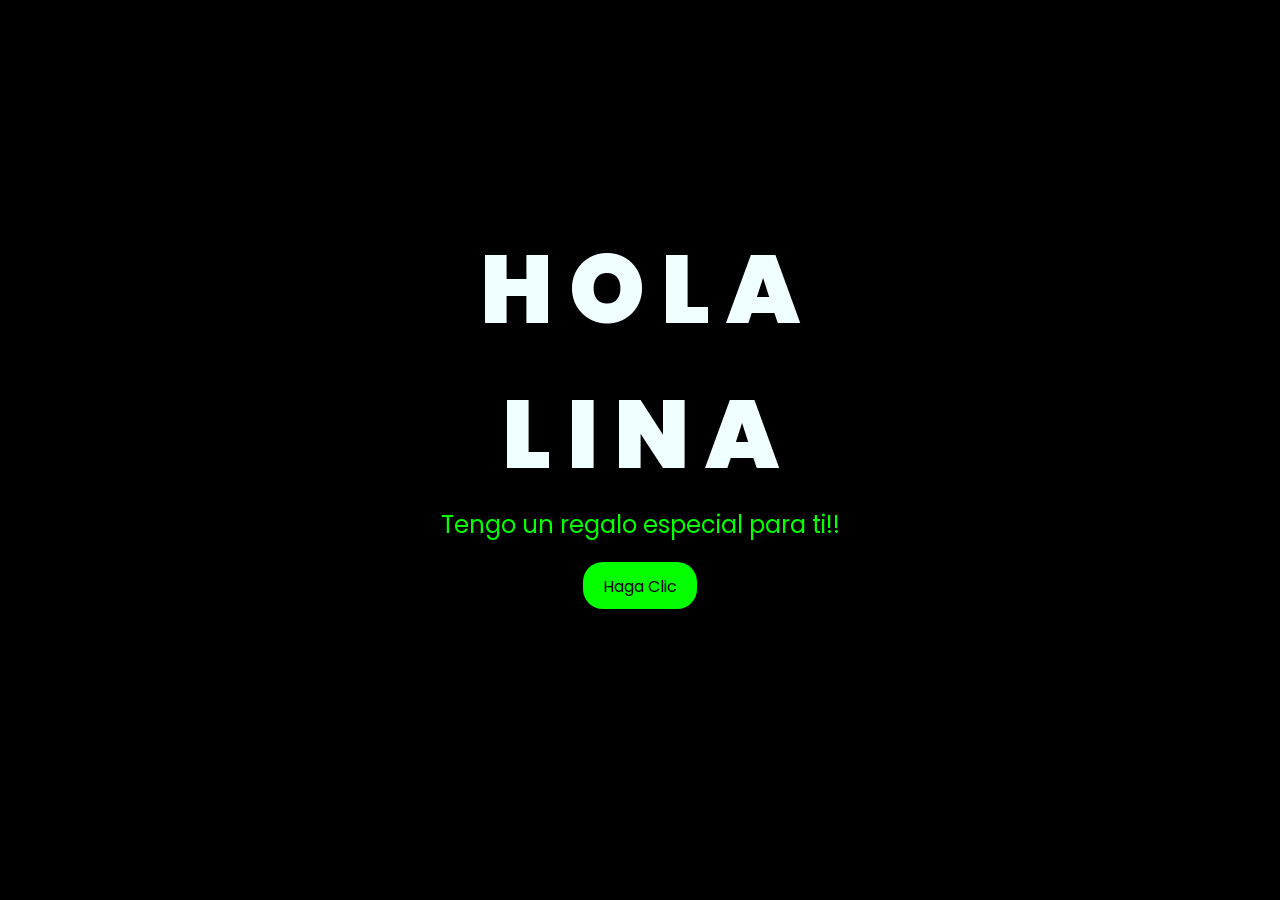
<file: index.html>
<!DOCTYPE html>
<html lang="en">
<head>
    <meta charset="UTF-8">
    <meta http-equiv="X-UA-Compatible" content="IE=edge">
    <meta name="viewport" content="width=device-width, initial-scale=1.0">
    <link rel="stylesheet" href="css/style.css">
    <link rel="icon" href="img/flowers.png" type="image/x-icon">
    <title>FLORES</title>
</head>
<body>
    <div class="greetings">

        <span>H</span>
        <span>O</span>
        <span>L</span>
        <span>A</span>
    </div>
    <div class="greetings">
        <span>L</span>
        <span>I</span>
        <span>N</span>
        <span>A</span>
    </div>
    <div class="description">
        <span>Tengo un regalo especial para ti!!</span>
    </div>
    <div class="button">
        <button>
            <a href="./Flores.html">Haga Clic</a>
        </button>
        
    </div>
</body>
</html>
</file>
<file: css/style.css>
@import url('https://fonts.googleapis.com/css2?family=Poppins:ital,wght@0,500;1,900&display=swap');
*{
    font-family: 'Poppins',cursive;
}
body{
    color: azure;
    height: 90vh;
    display: flex;
    flex-direction: column;
    align-items: center;
    justify-content: center;
    background-color: black;
}
.greetings{
    font-size: 6rem;
    font-weight: 900;
}
.greetings > span{
    animation: glow 2.5s ease-in-out infinite;
}
@keyframes glow{
    0%, 100%{
        color: #fff;
        text-shadow: 0 0 12px #fbff00, 0 0 50px #fbff00, 0 0 100px #fbff00;
    }
    10%, 90%{
        color: #696565;
        text-shadow: none;
    }
}
.greetings > span:nth-child(2){
    animation-delay: .2s ;
}
.greetings > span:nth-child(3){
    animation-delay: .4s ;
}
.greetings > span:nth-child(4){
    animation-delay: .6s;
}
.greetings > span:nth-child(5){
    animation-delay: .8s;
}

.description{
    font-size: 1.5rem;
    margin-bottom: 20px;
}

.button a{
    text-decoration: none;
    font-size: 1rem;
    color: #111;
}

@media screen and (max-width:574px){
    .greetings{
        display: block;
        font-size: 3rem;
        font-weight: 500;
        text-align: center;
    }
    .description{
        font-size: 1rem;
    }
    
    .button a{
        font-size: .5rem;
    }
}

.description{
    color: #04ff00;
}
/* Estilo para el botón */
.button button {
    background-color: #04ff00; /* Fondo amarillo */
    border: none; /* Sin bordes */
    padding: 10px 20px; /* Ajusta el relleno según tu preferencia */
    font-size: 18px; /* Tamaño de fuente */
    cursor: pointer;
    position: relative; /* Necesario para el resplandor */
    border-radius: 20px; /* Esquinas redondeadas */
    transition: background-color 0.3s ease-in-out; /* Transición suave para el color de fondo */
  }
  
  /* Estilo para el enlace dentro del botón */
  .button button a {
    text-decoration: none; /* Elimina el subrayado del enlace */
    color: inherit; /* Hereda el color del texto del botón */
  }
  
  /* Efecto de resplandor al pasar el cursor sobre el botón */
  .button button:hover {
    background-color: orange; /* Cambia el color de fondo al pasar el mouse a naranja */
    box-shadow: 0 0 10px yellow, 0 0 20px yellow, 0 0 30px yellow; /* Efecto de resplandor amarillo */
  }
</file>
